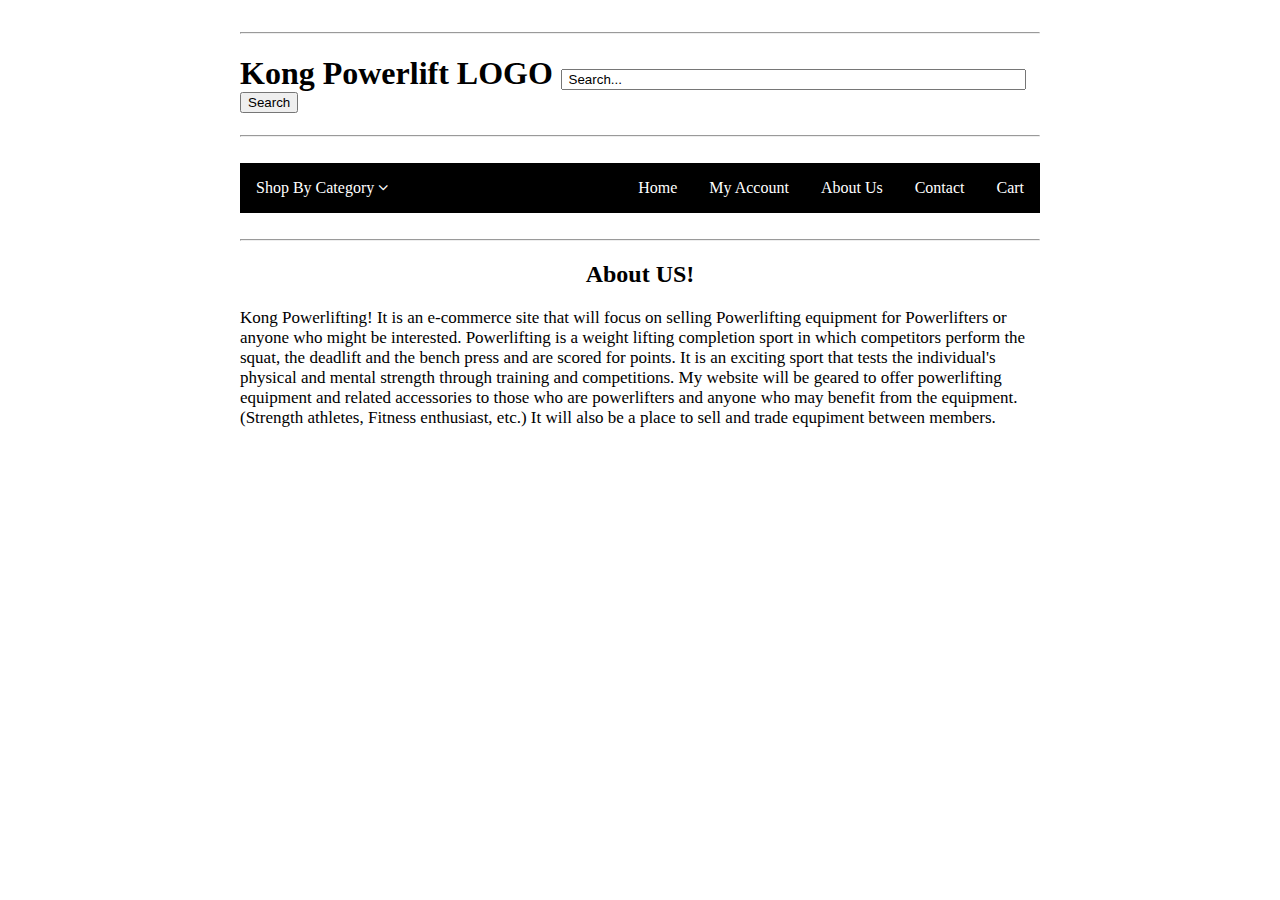
<file: KongPowerlift/aboutUs.html>
<!DOCTYPE html PUBLIC "-//W3C//DTD XHTML 1.0 Transitional//EN"
    "http://www.w3.org/TR/xhtml1/DTD/xhtml1-transitional.dtd">
<head>


<title>Kong Powerlifting</title>
<link type="text/css" href="kp.css" rel="stylesheet"/>
<!-- css link below is for the arrow icon -->
<link type="text/css" rel="stylesheet" href="https://cdnjs.cloudflare.com/ajax/libs/font-awesome/4.7.0/css/font-awesome.min.css"/>


</head>
<body>
<div id="main-container">
<title>Kong Powerlifting</title>
<link type="text/css" href="kp.css" rel="stylesheet"/>
<!-- css link below is for the arrow icon -->
<link type="text/css" rel="stylesheet" href="https://cdnjs.cloudflare.com/ajax/libs/font-awesome/4.7.0/css/font-awesome.min.css"/>

</head>
<body>
<hr/>

<h1 id="logo">Kong Powerlift LOGO
 <input name="searchField" value=" Search..." size="55" maxlength="48" type="text"/><button type="submit">Search</button>

</h1>

<hr/>
<br/>

<ul class="shop-category">

  <li><a href="#">Shop By Category <i class="fa fa-angle-down">&nbsp;</i></a>
    <ul>
      <li><a href="#">Apparel <i class="fa fa-angle-right"></i></a>
	<ul>
          <li><a href="#">Shirts</a></li>
          <li><a href="#">Socks</a></li>
          <li><a href="#">Shorts</a></li>
        </ul>
      </li>
      <li><a href="#">Belts <i class="fa fa-angle-right"></i></a>
        <ul>
          <li><a href="#">Lever</a></li>
          <li><a href="#">Single/Double Prong</a></li>
        </ul>
      </li>
      <li><a href="#">Singlets</a></li>
      <li><a href="#">Sleeves <i class="fa fa-angle-right"></i></a>
        <ul>
          <li><a href="#">Knee Sleeves</a></li>
          <li><a href="#">Elbow Sleeves</a></li>
        </ul>
      </li>

	<li><a href="#">Wraps <i class="fa fa-angle-right"></i></a>
        <ul>
          <li><a href="#">Knee Wraps</a></li>
          <li><a href="#">Wrist Wraps</a></li>
        </ul>
      </li>

	<li><a href="#">Accessories <i class="fa fa-angle-right"></i></a>
        <ul>
          <li><a href="#">Chalk</a></li>
          <li><a href="#">Barbell Collars</a></li>
	  <li><a href="#">Deadlift Slippers</a></li>
        </ul>
      </li>

    </ul>
  </li>

<ul class="main-nav">
  <li><a href="index.html">Home</a></li>
  <li><a href="myaccount.html">My Account</a></li>
  <li><a href="aboutUs.html">About Us</a></li>
  <li><a href="underCon.html">Contact</a></li>
  <li><a href="underCon.html">Cart</a></li>
</ul>
</ul>


<br/>
<hr/>
<h2>About US!</h2>

<div class="about-us">
Kong Powerlifting! It is an e-commerce site that will focus on selling Powerlifting equipment for Powerlifters or anyone who might be interested. Powerlifting is a weight lifting completion sport in which competitors perform the squat, the deadlift and the bench press and are scored for points. It is an exciting sport that tests the individual's physical and mental strength through training and competitions. 

My website will be geared to offer powerlifting equipment and related accessories to those who are powerlifters and anyone who may benefit from the equipment.(Strength athletes, Fitness enthusiast, etc.) It will also be a place to sell and trade equpiment between members.
</div>


</body>
</html>
</file>
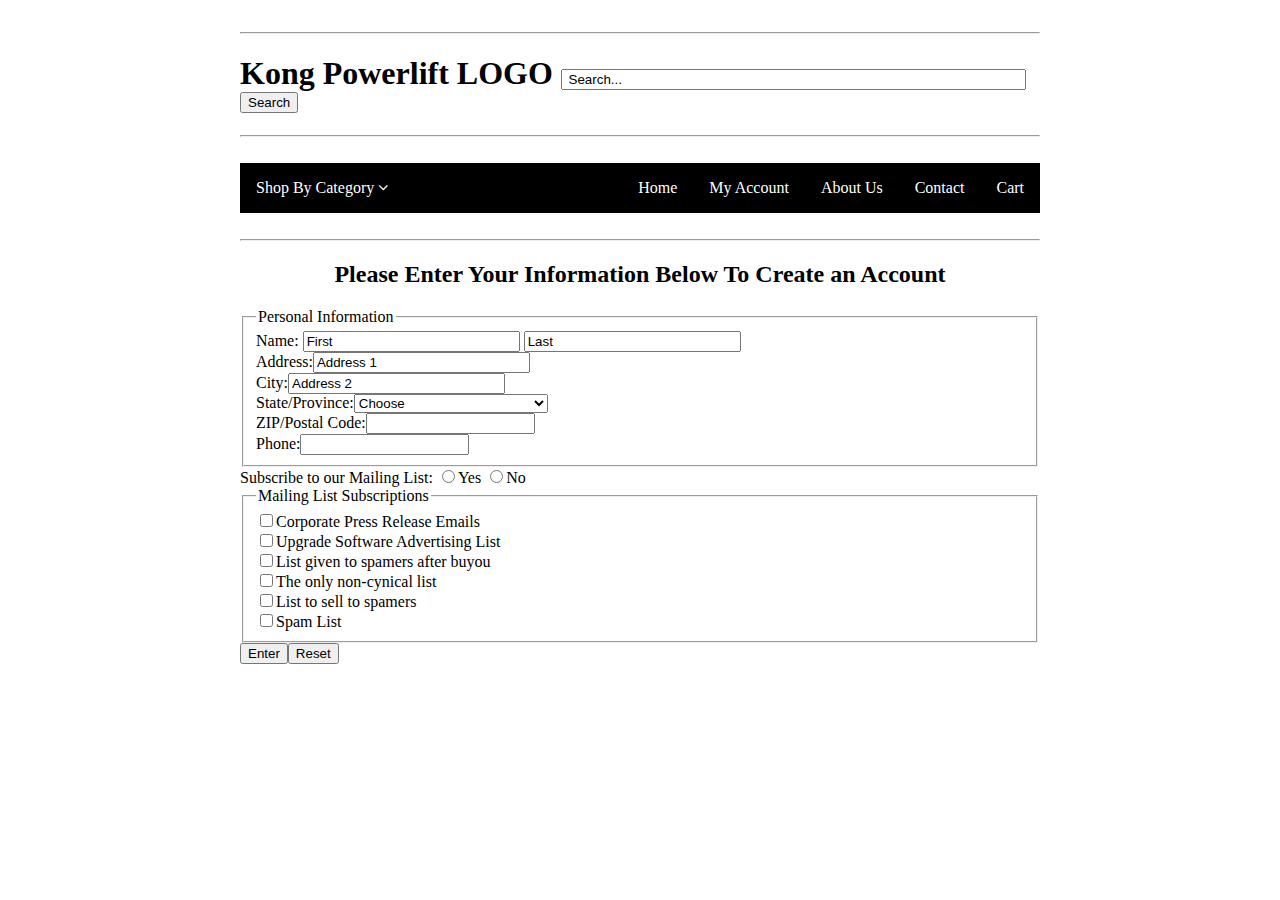
<file: KongPowerlift/myaccount.html>
<!DOCTYPE html PUBLIC "-//W3C//DTD XHTML 1.0 Transitional//EN"
    "http://www.w3.org/TR/xhtml1/DTD/xhtml1-transitional.dtd">
<head>


<title>Kong Powerlifting</title>
<link type="text/css" href="kp.css" rel="stylesheet"/>
<!-- css link below is for the arrow icon -->
<link type="text/css" rel="stylesheet" href="https://cdnjs.cloudflare.com/ajax/libs/font-awesome/4.7.0/css/font-awesome.min.css"/>


</head>
<body>
<div id="main-container">
<title>Kong Powerlifting</title>
<link type="text/css" href="kp.css" rel="stylesheet"/>
<!-- css link below is for the arrow icon -->
<link type="text/css" rel="stylesheet" href="https://cdnjs.cloudflare.com/ajax/libs/font-awesome/4.7.0/css/font-awesome.min.css"/>

</head>
<body>
<hr/>

<h1 id="logo">Kong Powerlift LOGO
 <input name="searchField" value=" Search..." size="55" maxlength="48" type="text"/><button type="submit">Search</button>

</h1>

<hr/>
<br/>

<ul class="shop-category">

  <li><a href="#">Shop By Category <i class="fa fa-angle-down">&nbsp;</i></a>
    <ul>
      <li><a href="#">Apparel <i class="fa fa-angle-right"></i></a>
	<ul>
          <li><a href="#">Shirts</a></li>
          <li><a href="#">Socks</a></li>
          <li><a href="#">Shorts</a></li>
        </ul>
      </li>
      <li><a href="#">Belts <i class="fa fa-angle-right"></i></a>
        <ul>
          <li><a href="#">Lever</a></li>
          <li><a href="#">Single/Double Prong</a></li>
        </ul>
      </li>
      <li><a href="#">Singlets</a></li>
      <li><a href="#">Sleeves <i class="fa fa-angle-right"></i></a>
        <ul>
          <li><a href="#">Knee Sleeves</a></li>
          <li><a href="#">Elbow Sleeves</a></li>
        </ul>
      </li>

	<li><a href="#">Wraps <i class="fa fa-angle-right"></i></a>
        <ul>
          <li><a href="#">Knee Wraps</a></li>
          <li><a href="#">Wrist Wraps</a></li>
        </ul>
      </li>

	<li><a href="#">Accessories <i class="fa fa-angle-right"></i></a>
        <ul>
          <li><a href="#">Chalk</a></li>
          <li><a href="#">Barbell Collars</a></li>
	  <li><a href="#">Deadlift Slippers</a></li>
        </ul>
      </li>

    </ul>
  </li>

<ul class="main-nav">
  <li><a href="index.html">Home</a></li>
  <li><a href="myaccount.html">My Account</a></li>
  <li><a href="aboutUs.html">About Us</a></li>
  <li><a href="underCon.html">Contact</a></li>
  <li><a href="underCon.html">Cart</a></li>
</ul>
</ul>


<br/>
<hr/>
<h2>Please Enter Your Information Below To Create an Account</h2>



<form action="https://domfu.com/cgi-bin/ics/echo"><!-- first field set-->
<fieldset><legend>Personal Information</legend>
  <label>Name:
 <input name="textfieldName" value="First" size="24" maxlength="48" type="text"/>
<input name="textfieldName" value="Last" size="24" maxlength="48" type="text"/>

</label>
  <br/><label>Address:<input name="textfieldAddress" value="Address 1" size="24" maxlength="100" type="text"/></label>
  <br/><label>City:<input name="textfieldAddress" value="Address 2" size="24" maxlength="100" type="text"/></label><br/>
  <label>State/Province:<select name="selectState" size="1">
  <option value="Dumby">Choose</option>
  <optgroup label="USA">
    <option value="Alabama">Alabama (AL)</option>
    <option value="Alaska">Alaska (AK)</option>
    <option value="Arizona">Arizona(AZ)</option>
    <option value="Arkansas">Arkansas (AR)</option>
    <option value="California">California (CA)</option>
    <option value="Colorado">Colorado (CO)</option>
    <option value="Connecticut">Connecticut (CT)</option>
    <option value="Delaware">Delaware (DE)</option>
    <option value="Florida">Florida (FL)</option>
    <option value="Georgia">Georgia (GA)</option>
    <option value="Hawaii">Hawaii (HI)</option>
    <option value="Idaho">Idaho (ID)</option>
    <option value="Illinois">Illinois (IL)</option>
    <option value="Indiana">Indiana (IN)</option>
    <option value="Iowa">Iowa (IA)</option>
    <option value="Kansas">Kansas (KS)</option>
    <option value="Kentucky">Kentucky (KY)</option>
    <option value="Louisiana">Louisiana (LA)</option>
    <option value="Maine">Maine (ME)</option>
    <option value="Maryland">Maryland (MD)</option>
    <option value="Massachusetts">Massachusetts (MA)</option>
    <option value="Michigan">Michigan (MI)</option>
    <option value="Minnesota">Minnesota (MN)</option>
    <option value="Mississippi">Mississippi (MS)</option>
    <option value="Missouri">Missouri (MO)</option>
    <option value="Montana">Montana (MT)</option>
    <option value="Nebraska">Nebraska (NE)</option>
    <option value="Nevada">Nevada (NV)</option>
    <option value="New Hampshire">New Hampshire (NH)</option>
    <option value="New Jersey">New Jersey (NJ)</option>
    <option value="New Mexico">New Mexico (NM)</option>
    <option value="New York">New York (NY)</option>
    <option value="North Carolina">North Carolina (NC)</option>
    <option value="North Dakota">North Dakota (ND)</option>
    <option value="Ohio">Ohio (OH)</option>
    <option value="Oklahoma">Oklahoma (OK)</option>
    <option value="Oregon">Oregon (OR)</option>
    <option value="Pennsylvania">Pennsylvania (PA)</option>
    <option value="Rhode Island">Rhode Island (RI)</option>
    <option value="South Carolina">South Carolina (SC)</option>
    <option value="South Dakota">South Dakota (SD)</option>
    <option value="Tennessee">Tennessee (TN)</option>
    <option value="Texas">Texas (TX)</option>
    <option value="Utah">Utah (UT)</option>
    <option value="Vermont">Vermont (VT)</option>
    <option value="Virginia">Virginia (VA)</option>
    <option value="Washington">Washington (WA)</option>
    <option value="West Virginia">West Virginia (WV)</option>
    <option value="Wisconsin">Wisconsin (WI)</option>
    <option value="Wyoming">Wyoming (WY)</option>
    
    
    
  </optgroup>
  
  
  <optgroup label="CANADA">
    <option value="Alberta">Alberta (AB)</option>
    <option value="British Columbia">British Columbia (BC)</option>
    <option value="Manitoba">Manitoba (MB)</option>
    <option value="New Brunswick">New Brunswick (NB)</option>
    <option value="New FoundLand">New FoundLand (NL)</option>
    <option value="Nova Scotia">Nova Scotia (NS)</option>
    <option value="Ontario">Ontario (ON)</option>
    <option value="Prince Edward Island">Prince Edward Island (PE)</option>
    <option value="Quebec">Quebec (QC)</option>
    <option value="Saskatchewan">Saskatchewan (SL)</option>
    
    
  </optgroup> 
    </select></label>
  <br/><label>ZIP/Postal Code:<input name="zipField" size="18" maxlength="24" type="text"/></label><br/>
  <label>Phone:<input name="phoneField" size="18" maxlength="24" type="text"/></label><br/>
  
  </fieldset>
  
  
  
<!-- Mailing list info-->
Subscribe to our Mailing List: <label><input value="1" name="mailingList" type="radio"/>Yes </label><label><input value="2" name="mailingList" type="radio"/>No 
<!-- second field set--></label>
  
  
<fieldset><legend>Mailing List Subscriptions</legend>
  
  <label><input value="1" name="checkBox" type="checkbox"/>Corporate Press Release Emails</label>
  <br/><label><input value="2" name="checkBox" type="checkbox"/>Upgrade Software Advertising List</label>
  <br/><label><input value="3" name="checkBox" type="checkbox"/>List given to spamers after buyou</label>
  <br/><label><input value="4" name="checkBox" type="checkbox"/>The only non-cynical list</label>
  <br/><label><input value="5" name="checkBox" type="checkbox"/>List to sell to spamers</label>
  <br/><label><input value="6" name="checkBox" type="checkbox"/>Spam List</label>
 
  </fieldset>

  
<button type="submit">Enter</button><button type="reset">Reset</button>
  
</form>
<!-- End of Program -->



</body>
</html>
</file>
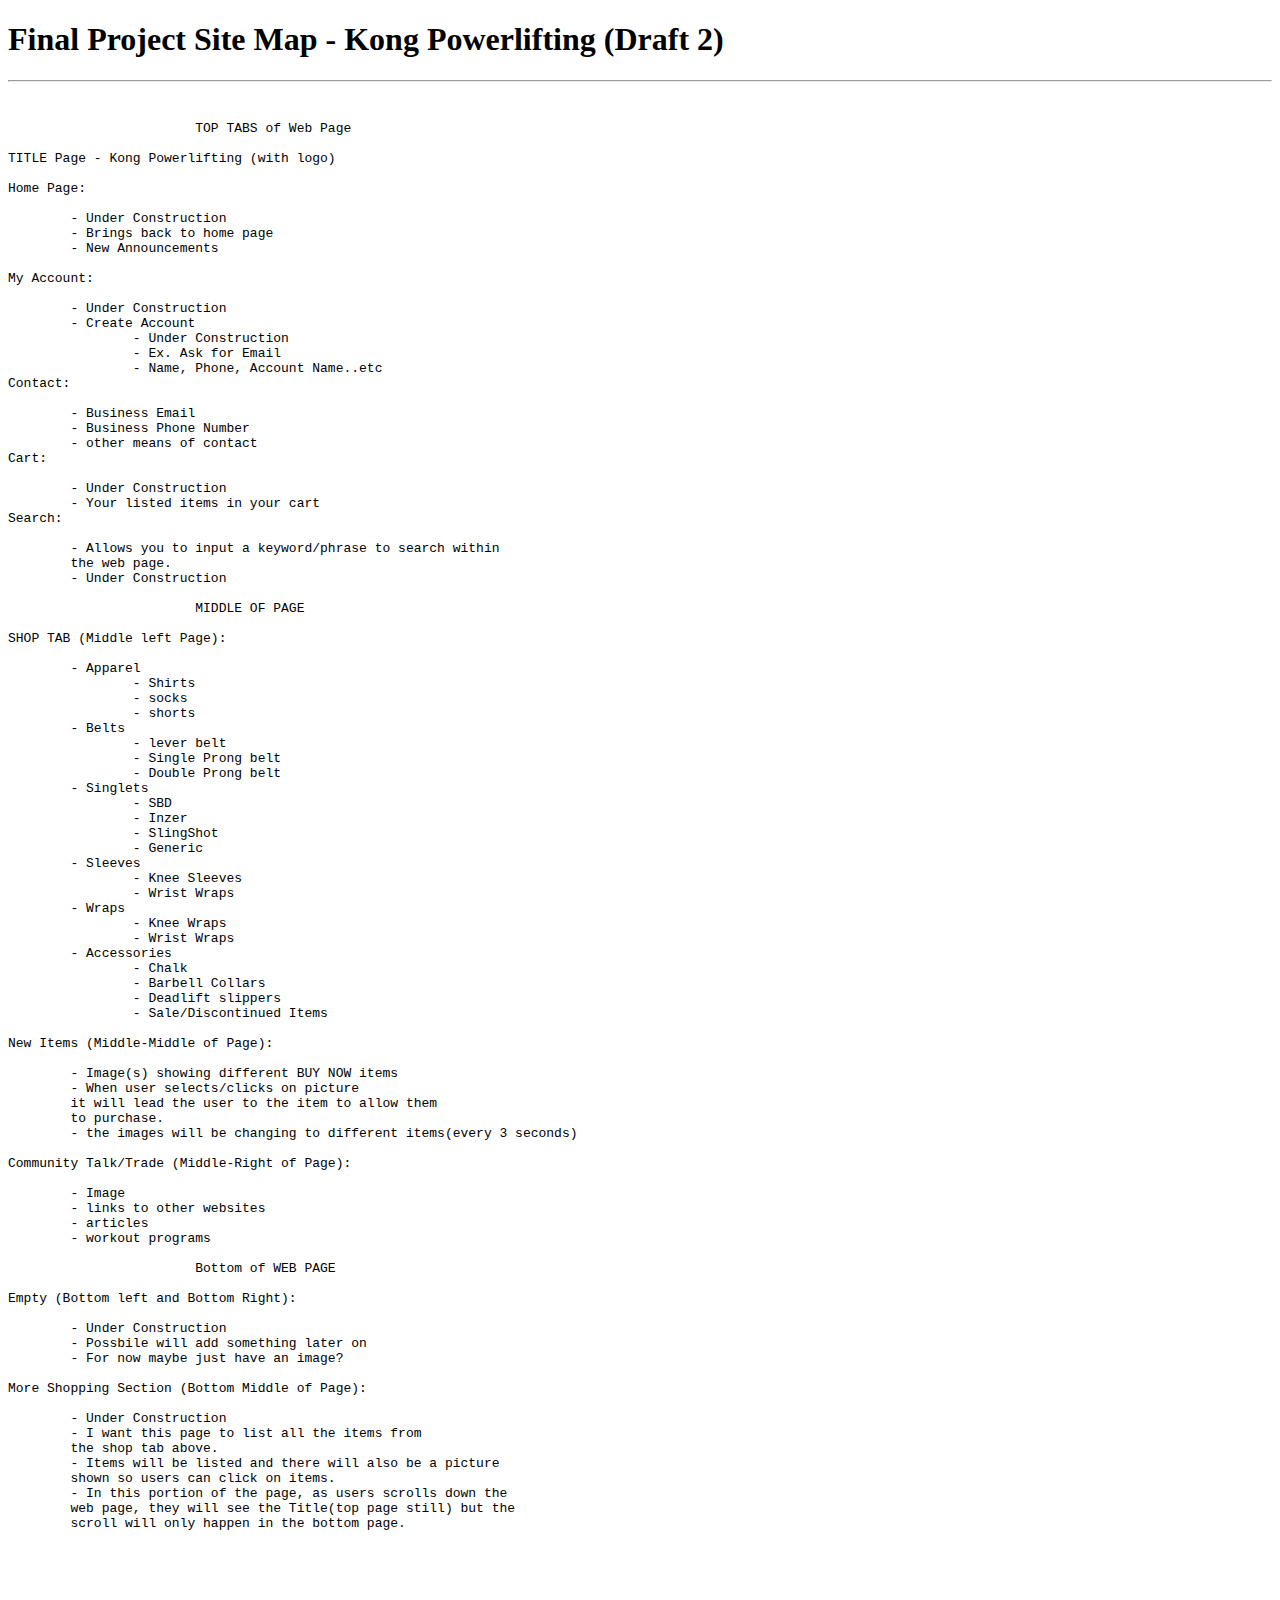
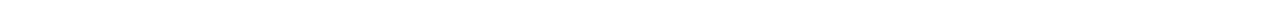
<file: KongPowerlift/siteMap.html>
<!DOCTYPE html PUBLIC "-//W3C//DTD XHTML 1.0 Transitional//EN"
	"http://www.w3.org/TR/xhtml1/DTD/xhtml1-transitional.dtd">
<html>
<head>


<title>Final Project Site Map</title>

</head>

<body>

<h1>Final Project Site Map -  Kong Powerlifting (Draft 2)</h1>
<hr/>

<br/>
<pre>			TOP TABS of Web Page

TITLE Page - Kong Powerlifting (with logo)

Home Page:
 
	- Under Construction
	- Brings back to home page
        - New Announcements

My Account:

	- Under Construction
	- Create Account
		- Under Construction
		- Ex. Ask for Email
		- Name, Phone, Account Name..etc
Contact:

	- Business Email
	- Business Phone Number
	- other means of contact
Cart:

	- Under Construction
	- Your listed items in your cart
Search:

	- Allows you to input a keyword/phrase to search within
	the web page. 
	- Under Construction
			
			MIDDLE OF PAGE

SHOP TAB (Middle left Page):

	- Apparel
		- Shirts
		- socks
		- shorts
	- Belts
		- lever belt
		- Single Prong belt
		- Double Prong belt
	- Singlets
		- SBD
		- Inzer
		- SlingShot
		- Generic
	- Sleeves
		- Knee Sleeves
		- Wrist Wraps
	- Wraps
		- Knee Wraps
		- Wrist Wraps
	- Accessories
		- Chalk
		- Barbell Collars
		- Deadlift slippers
		- Sale/Discontinued Items

New Items (Middle-Middle of Page):

	- Image(s) showing different BUY NOW items
	- When user selects/clicks on picture
	it will lead the user to the item to allow them
	to purchase.
	- the images will be changing to different items(every 3 seconds)
	
Community Talk/Trade (Middle-Right of Page):
	
	- Image
	- links to other websites
	- articles
	- workout programs

			Bottom of WEB PAGE

Empty (Bottom left and Bottom Right):

	- Under Construction
	- Possbile will add something later on
	- For now maybe just have an image?

More Shopping Section (Bottom Middle of Page):
	
	- Under Construction
	- I want this page to list all the items from
	the shop tab above. 
	- Items will be listed and there will also be a picture
	shown so users can click on items.
	- In this portion of the page, as users scrolls down the
	web page, they will see the Title(top page still) but the
	scroll will only happen in the bottom page. 
	



</pre>
</body>




</html>
</file>
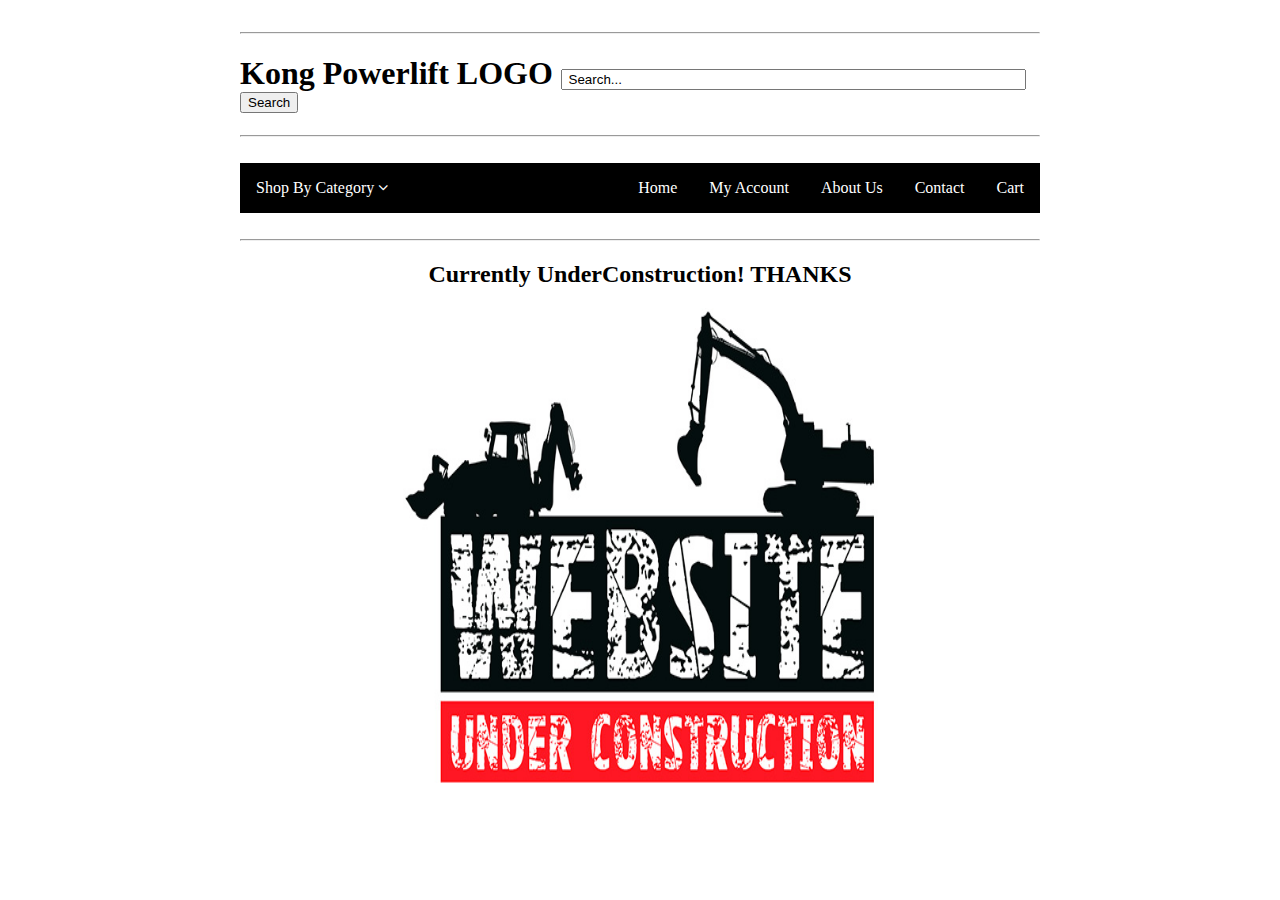
<file: KongPowerlift/underCon.html>
<!DOCTYPE html PUBLIC "-//W3C//DTD XHTML 1.0 Transitional//EN"
    "http://www.w3.org/TR/xhtml1/DTD/xhtml1-transitional.dtd">
<head>

<title>Kong Powerlifting</title>
<link type="text/css" href="kp.css" rel="stylesheet"/>
<!-- css link below is for the arrow icon -->
<link type="text/css" rel="stylesheet" href="https://cdnjs.cloudflare.com/ajax/libs/font-awesome/4.7.0/css/font-awesome.min.css"/>


</head>
<body>
<div id="main-container">
<title>Kong Powerlifting</title>
<link type="text/css" href="kp.css" rel="stylesheet"/>
<!-- css link below is for the arrow icon -->
<link type="text/css" rel="stylesheet" href="https://cdnjs.cloudflare.com/ajax/libs/font-awesome/4.7.0/css/font-awesome.min.css"/>

</head>
<body>
<hr/>

<h1 id="logo">Kong Powerlift LOGO
 <input name="searchField" value=" Search..." size="55" maxlength="48" type="text"/><button type="submit">Search</button>

</h1>

<hr/>
<br/>

<ul class="shop-category">

  <li><a href="#">Shop By Category <i class="fa fa-angle-down">&nbsp;</i></a>
    <ul>
      <li><a href="#">Apparel <i class="fa fa-angle-right"></i></a>
	<ul>
          <li><a href="#">Shirts</a></li>
          <li><a href="#">Socks</a></li>
          <li><a href="#">Shorts</a></li>
        </ul>
      </li>
      <li><a href="#">Belts <i class="fa fa-angle-right"></i></a>
        <ul>
          <li><a href="#">Lever</a></li>
          <li><a href="#">Single/Double Prong</a></li>
        </ul>
      </li>
      <li><a href="#">Singlets</a></li>
      <li><a href="#">Sleeves <i class="fa fa-angle-right"></i></a>
        <ul>
          <li><a href="#">Knee Sleeves</a></li>
          <li><a href="#">Elbow Sleeves</a></li>
        </ul>
      </li>

	<li><a href="#">Wraps <i class="fa fa-angle-right"></i></a>
        <ul>
          <li><a href="#">Knee Wraps</a></li>
          <li><a href="#">Wrist Wraps</a></li>
        </ul>
      </li>

	<li><a href="#">Accessories <i class="fa fa-angle-right"></i></a>
        <ul>
          <li><a href="#">Chalk</a></li>
          <li><a href="#">Barbell Collars</a></li>
	  <li><a href="#">Deadlift Slippers</a></li>
        </ul>
      </li>

    </ul>
  </li>

<ul class="main-nav">
  <li><a href="index.html">Home</a></li>
  <li><a href="myaccount.html">My Account</a></li>
  <li><a href="aboutUs.html">About Us</a></li>
  <li><a href="underCon.html">Contact</a></li>
  <li><a href="underCon.html">Cart</a></li>
</ul>
</ul>


<br/>
<hr/>
<h2>Currently UnderConstruction! THANKS</h2>
<div id="uc"><img src="underconstruction.jpg" alt="HTML5 Icon" width="475" height="475"></div>


</body>
</html>
</file>
<file: KongPowerlift/kp.css>
body{
    margin: 2em;

}
#main-container{
     
top:0px;
padding-top:0;
margin:auto; position:relative;
width:800px;
height:100%;
}
}
}
#logo{
    text-align:center;
    height: 5px;
    
}
div #uc{
  text-align: center;
}

.main-nav{
    float: right;
}
/*setting the parent <li>'s CSS position to relative*/
ul {
  list-style: none;
  padding: 0;
  margin: 0;
  background: #000000;
}

ul li {
  display: block;
  position: relative;
  float: left;
  background: #000000;
}
/*setting CSS to hide sub-menus*/
li ul { display: none; }

ul li a {
  display: block;
  padding: 1em;
  text-decoration: none;
  white-space: nowrap;
  color: #ffffff;
}

ul li a:hover { background: #ff0000; }
/*displays the dropdown menu on hover*/
li:hover > ul {
  display: block;
  position: absolute;
}

li:hover li { float: none; }

li:hover a { background: #000000; }

li:hover li a:hover { background: #ff0000; }

.main-navigation li ul li { border-top: 0; }
/*diplay second level dropdown menus to the right of first level*/
ul ul ul {
  left: 100%;
  top: 0;
}
ul:before,
ul:after {
  content: " "; /* 1 */
  display: table; /* 2 */
}

ul:after { clear: both; }

/* h2 headline tag */
.free-shipping{
  background-color:red;
  color:white;
  height:1.25em;
}
.about-us{
  
  color:black;
  text-align:left;
  font-size:17px;
}
h2{
  text-align: center;
  
}


/* Slideshow container */
.slideshow-container {
  max-width: 230px;
  position: relative;
  margin: auto;
}

/* Next & previous buttons */
.prev, .next {
  cursor: pointer;
  position: absolute;
  top: 50%;
  width: auto;
  padding: 16px;
  margin-top: -22px;
  color: black;
  font-weight: bold;
  font-size: 18px;
  transition: 0.6s ease;
  border-radius: 0 3px 3px 0;
}

/* Position the "next button" to the right */
.next {
  right: -70px;
  border-radius: 3px 0 0 3px;
}
.prev{
  right: 250px;
}

/* On hover, add a black background color with a little bit see-through */
.prev:hover, .next:hover {
  background-color: red;
}

/* Caption text */
.text {
  color: black;
  font-size: 15px;
  padding: 8px 12px;
  position: absolute;
  bottom: -25px;
  width: 90%;
  text-align: center;
}

/* Number text (1/3 etc) */
.numbertext {
  color: black;
  font-size: 12px;
  padding: 8px 12px;
  position: absolute;
  top: 0;
}

/* The dots/bullets/indicators */
.dot {
  cursor:pointer;
  text-align:center;
  height: 13px;
  width: 13px;
  margin: 0 2px;
  background-color: #bbb;
  border-radius: 50%;
  display: inline-block;
  transition: background-color 0.6s ease;
}

.active, .dot:hover {
  background-color: #717171;
}

/* Fading animation */
.fade {
  -webkit-animation-name: fade;
  -webkit-animation-duration: 1.5s;
  animation-name: fade;
  animation-duration: 1.5s;
}

@-webkit-keyframes fade {
  from {opacity: .4} 
  to {opacity: 1}
}

@keyframes fade {
  from {opacity: .4} 
  to {opacity: 1}
}

/* On smaller screens, decrease text size */
@media only screen and (max-width: 300px) {
  .prev, .next,.text {font-size: 11px}
}
</file>
